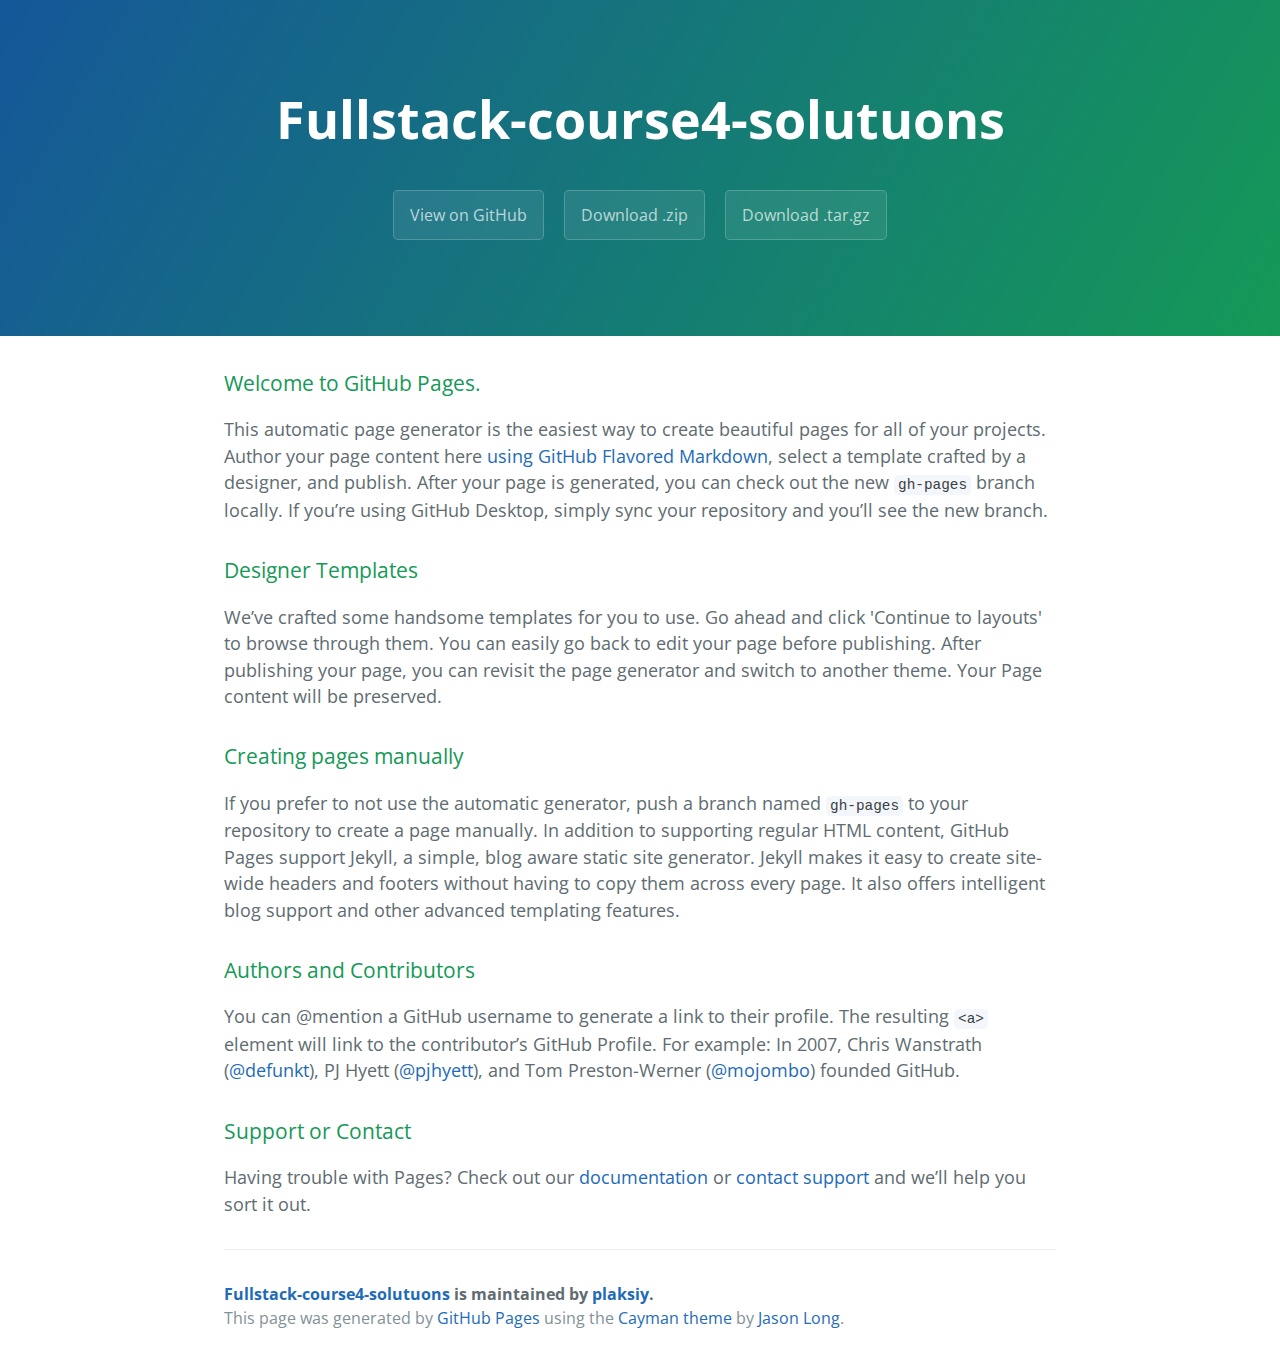
<file: index.html>
<!DOCTYPE html>
<html lang="en-us">
  <head>
    <meta charset="UTF-8">
    <title>Fullstack-course4-solutuons by plaksiy</title>
    <meta name="viewport" content="width=device-width, initial-scale=1">
    <link rel="stylesheet" type="text/css" href="stylesheets/normalize.css" media="screen">
    <link href='https://fonts.googleapis.com/css?family=Open+Sans:400,700' rel='stylesheet' type='text/css'>
    <link rel="stylesheet" type="text/css" href="stylesheets/stylesheet.css" media="screen">
    <link rel="stylesheet" type="text/css" href="stylesheets/github-light.css" media="screen">
  </head>
  <body>
    <section class="page-header">
      <h1 class="project-name">Fullstack-course4-solutuons</h1>
      <h2 class="project-tagline"></h2>
      <a href="https://github.com/plaksiy/fullstack-course4-solutuons" class="btn">View on GitHub</a>
      <a href="https://github.com/plaksiy/fullstack-course4-solutuons/zipball/master" class="btn">Download .zip</a>
      <a href="https://github.com/plaksiy/fullstack-course4-solutuons/tarball/master" class="btn">Download .tar.gz</a>
    </section>

    <section class="main-content">
      <h3>
<a id="welcome-to-github-pages" class="anchor" href="#welcome-to-github-pages" aria-hidden="true"><span aria-hidden="true" class="octicon octicon-link"></span></a>Welcome to GitHub Pages.</h3>

<p>This automatic page generator is the easiest way to create beautiful pages for all of your projects. Author your page content here <a href="https://guides.github.com/features/mastering-markdown/">using GitHub Flavored Markdown</a>, select a template crafted by a designer, and publish. After your page is generated, you can check out the new <code>gh-pages</code> branch locally. If you’re using GitHub Desktop, simply sync your repository and you’ll see the new branch.</p>

<h3>
<a id="designer-templates" class="anchor" href="#designer-templates" aria-hidden="true"><span aria-hidden="true" class="octicon octicon-link"></span></a>Designer Templates</h3>

<p>We’ve crafted some handsome templates for you to use. Go ahead and click 'Continue to layouts' to browse through them. You can easily go back to edit your page before publishing. After publishing your page, you can revisit the page generator and switch to another theme. Your Page content will be preserved.</p>

<h3>
<a id="creating-pages-manually" class="anchor" href="#creating-pages-manually" aria-hidden="true"><span aria-hidden="true" class="octicon octicon-link"></span></a>Creating pages manually</h3>

<p>If you prefer to not use the automatic generator, push a branch named <code>gh-pages</code> to your repository to create a page manually. In addition to supporting regular HTML content, GitHub Pages support Jekyll, a simple, blog aware static site generator. Jekyll makes it easy to create site-wide headers and footers without having to copy them across every page. It also offers intelligent blog support and other advanced templating features.</p>

<h3>
<a id="authors-and-contributors" class="anchor" href="#authors-and-contributors" aria-hidden="true"><span aria-hidden="true" class="octicon octicon-link"></span></a>Authors and Contributors</h3>

<p>You can @mention a GitHub username to generate a link to their profile. The resulting <code>&lt;a&gt;</code> element will link to the contributor’s GitHub Profile. For example: In 2007, Chris Wanstrath (<a href="https://github.com/defunkt" class="user-mention">@defunkt</a>), PJ Hyett (<a href="https://github.com/pjhyett" class="user-mention">@pjhyett</a>), and Tom Preston-Werner (<a href="https://github.com/mojombo" class="user-mention">@mojombo</a>) founded GitHub.</p>

<h3>
<a id="support-or-contact" class="anchor" href="#support-or-contact" aria-hidden="true"><span aria-hidden="true" class="octicon octicon-link"></span></a>Support or Contact</h3>

<p>Having trouble with Pages? Check out our <a href="https://help.github.com/pages">documentation</a> or <a href="https://github.com/contact">contact support</a> and we’ll help you sort it out.</p>

      <footer class="site-footer">
        <span class="site-footer-owner"><a href="https://github.com/plaksiy/fullstack-course4-solutuons">Fullstack-course4-solutuons</a> is maintained by <a href="https://github.com/plaksiy">plaksiy</a>.</span>

        <span class="site-footer-credits">This page was generated by <a href="https://pages.github.com">GitHub Pages</a> using the <a href="https://github.com/jasonlong/cayman-theme">Cayman theme</a> by <a href="https://twitter.com/jasonlong">Jason Long</a>.</span>
      </footer>

    </section>

  
  </body>
</html>
</file>
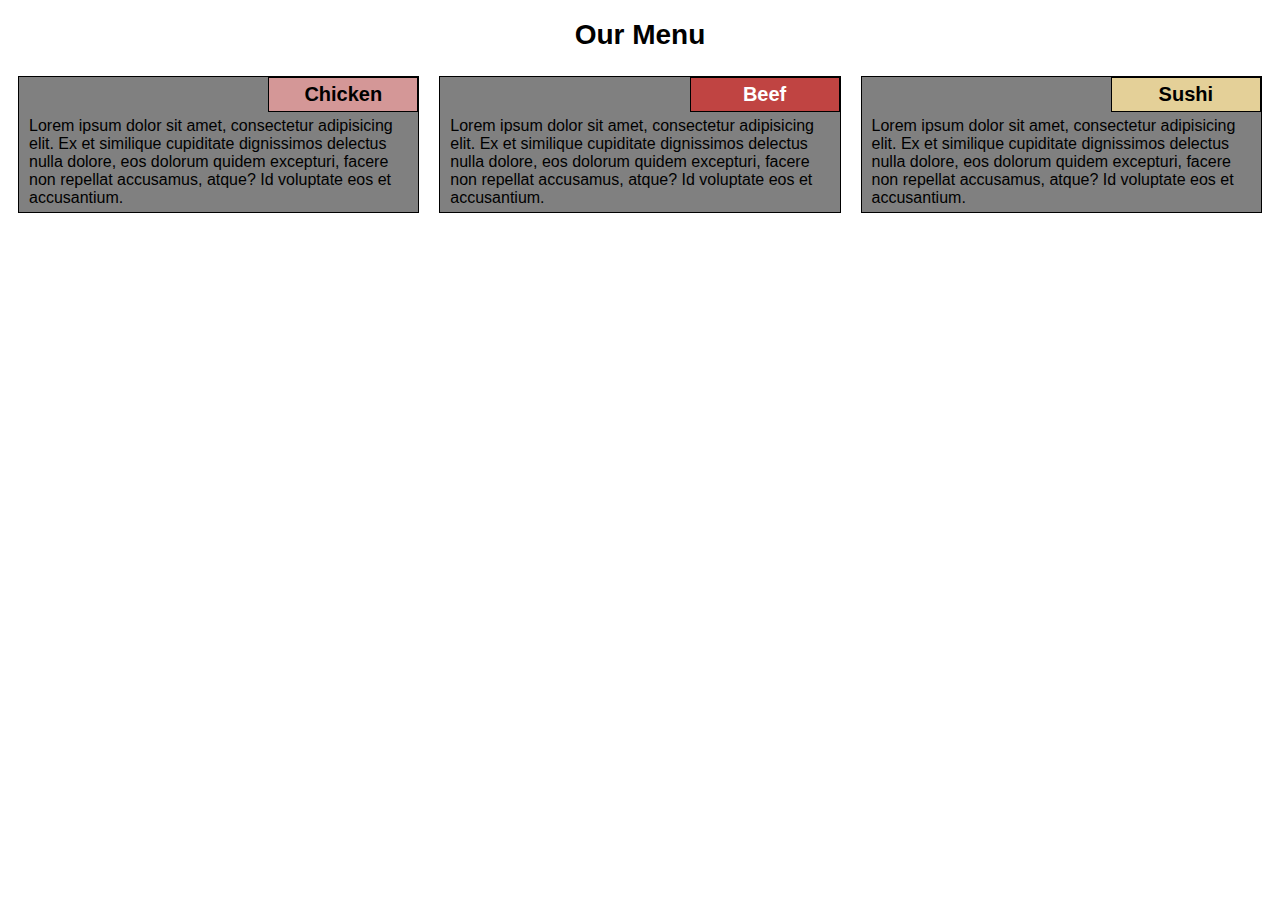
<file: module2-solution/index.html>
<!DOCTYPE html>

<html lang="en">

<head>
    <meta charset="utf-8">
    <meta http-equiv="X-UA-Compatible" content="IE=edge">
    <meta name="viewport" content="width=device-width, initial-scale=1">

	<title>Assignment Solution for Module 2</title>
    <link rel="stylesheet" href="css/styles.css">
</head>

<body>
<h1>Our Menu</h1>

<div class="row">
	<div class="col-lg-4 col-md-6 col-sm-12">
		<section>
			<p id="l1" class="label">Chicken</p>
			<p>Lorem ipsum dolor sit amet, consectetur adipisicing elit. Ex et similique cupiditate dignissimos delectus nulla dolore, eos dolorum quidem excepturi, facere non repellat accusamus, atque? Id voluptate eos et accusantium.</p>
		</section>
	</div>
	<div class="col-lg-4 col-md-6 col-sm-12">
		<section>
			<p id="l2" class="label">Beef</p>
			<p>Lorem ipsum dolor sit amet, consectetur adipisicing elit. Ex et similique cupiditate dignissimos delectus nulla dolore, eos dolorum quidem excepturi, facere non repellat accusamus, atque? Id voluptate eos et accusantium.</p>
		</section>
	</div>
	<div class="col-lg-4 col-md-12 col-sm-12">
		<section>
			<p id="l3" class="label">Sushi</p>
			<p>Lorem ipsum dolor sit amet, consectetur adipisicing elit. Ex et similique cupiditate dignissimos delectus nulla dolore, eos dolorum quidem excepturi, facere non repellat accusamus, atque? Id voluptate eos et accusantium.</p>
		</section>
	</div>
</div>

</body>
</html>
</file>
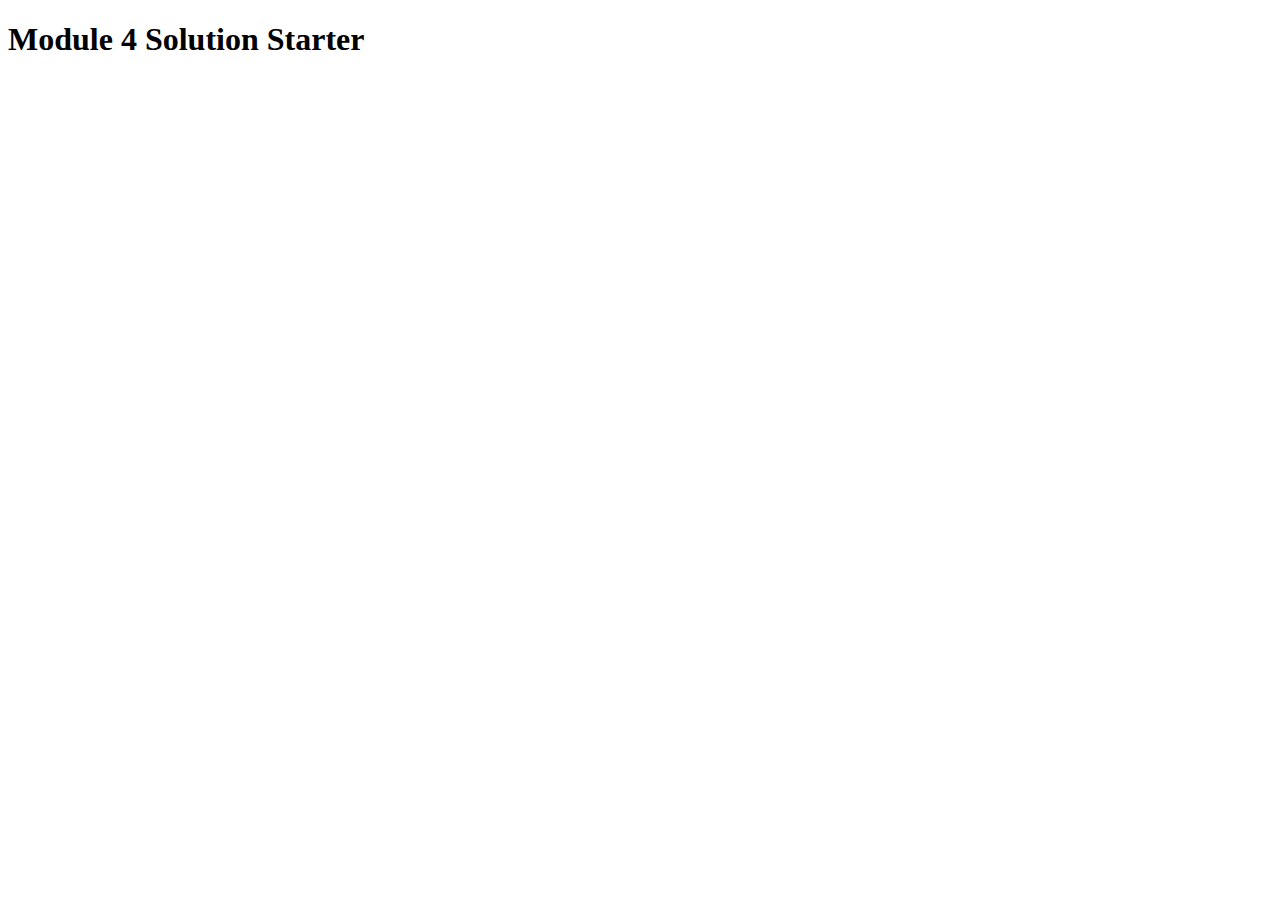
<file: module4-solution/index.html>
<!DOCTYPE html>
<html>
<head>
  <meta charset="utf-8">
  <title>Module 4 Solution Starter</title>
  <script>
    var names = []; // DO NOT REMOVE
  </script>
  <script src="SpeakHello.js"></script>
  <script src="SpeakGoodBye.js"></script>
  <script src="script.js"></script>
</head>
<body>
  <h1>Module 4 Solution Starter</h1>
</body>
</html>
</file>
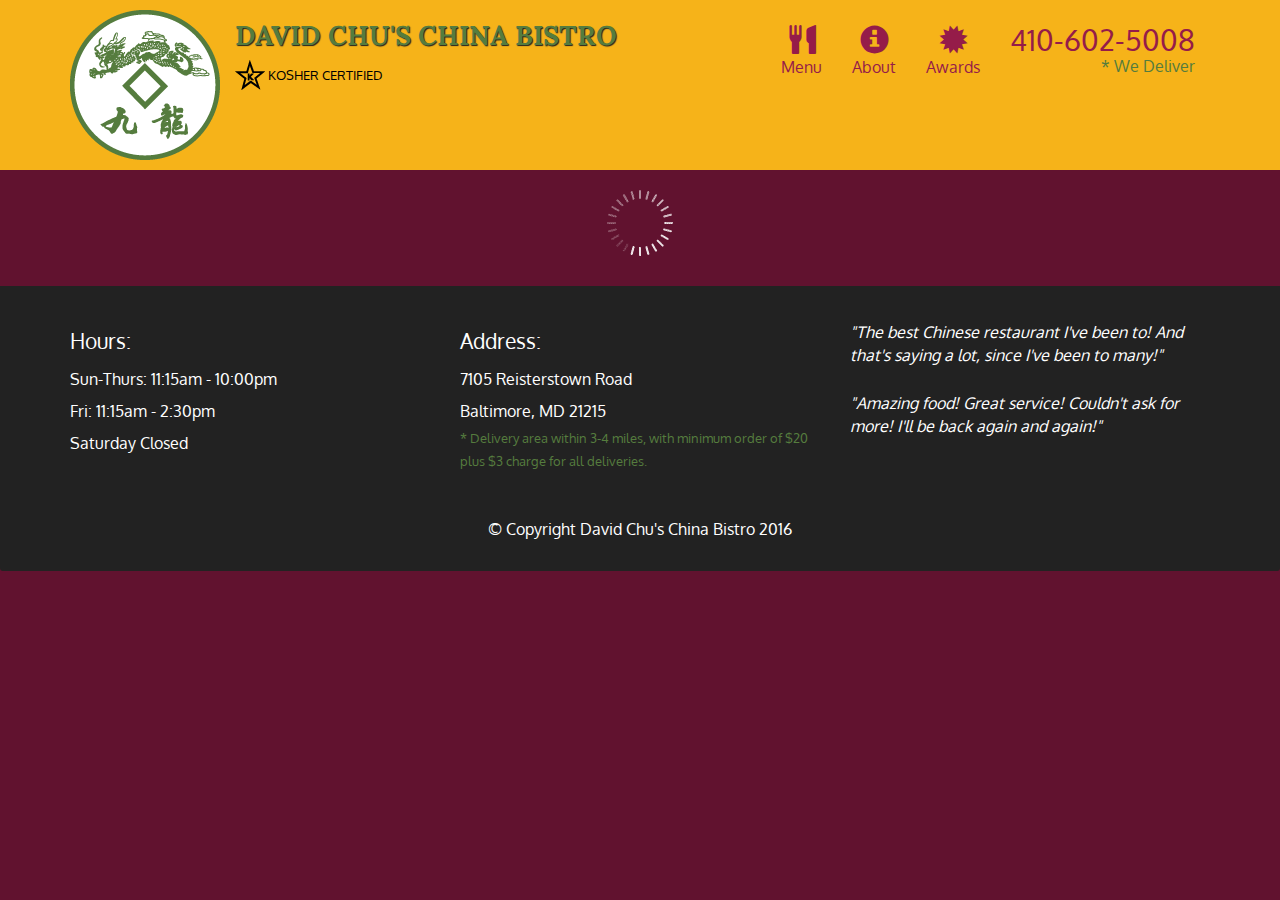
<file: module5-solution/index.html>
<!doctype html>
<html lang="en">
  <head>
    <meta charset="utf-8">
    <meta http-equiv="X-UA-Compatible" content="IE=edge">
    <meta name="viewport" content="width=device-width, initial-scale=1">
    <title>David Chu's China Bistro</title>
    <link rel="stylesheet" href="css/bootstrap.min.css">
    <link rel="stylesheet" href="css/styles.css">
    <link href='https://fonts.googleapis.com/css?family=Oxygen:400,300,700' rel='stylesheet' type='text/css'>
    <link href='https://fonts.googleapis.com/css?family=Lora' rel='stylesheet' type='text/css'>
  </head>
<body>
  <header>
    <nav id="header-nav" class="navbar navbar-default">
      <div class="container">
        <div class="navbar-header">
          <a href="index.html" class="pull-left visible-md visible-lg">
            <div id="logo-img" alt="Logo image"></div>
          </a>

          <div class="navbar-brand">
            <a href="index.html"><h1>David Chu's China Bistro</h1></a>
            <p>
              <img src="images/star-k-logo.png" alt="Kosher certification">
              <span>Kosher Certified</span>
            </p>
          </div>

          <button id="navbarToggle" type="button" class="navbar-toggle collapsed" data-toggle="collapse" data-target="#collapsable-nav" aria-expanded="false">
            <span class="sr-only">Toggle navigation</span>
            <span class="icon-bar"></span>
            <span class="icon-bar"></span>
            <span class="icon-bar"></span>
          </button>
        </div>
        
        <div id="collapsable-nav" class="collapse navbar-collapse">
           <ul id="nav-list" class="nav navbar-nav navbar-right">
            <li id="navHomeButton" class="visible-xs active">
              <a href="index.html">
                <span class="glyphicon glyphicon-home"></span> Home</a>
            </li>
            <li id="navMenuButton">
              <a href="#" onclick="$dc.loadMenuCategories();">
                <span class="glyphicon glyphicon-cutlery"></span><br class="hidden-xs"> Menu</a>
            </li>
            <li>
              <a href="#">
                <span class="glyphicon glyphicon-info-sign"></span><br class="hidden-xs"> About</a>
            </li>
            <li>
              <a href="#">
                <span class="glyphicon glyphicon-certificate"></span><br class="hidden-xs"> Awards</a>
            </li>
            <li id="phone" class="hidden-xs">
              <a href="tel:410-602-5008">
                <span>410-602-5008</span></a><div>* We Deliver</div>
            </li>
          </ul><!-- #nav-list -->
        </div><!-- .collapse .navbar-collapse -->
      </div><!-- .container -->
    </nav><!-- #header-nav -->
  </header>

  <div id="call-btn" class="visible-xs">
    <a class="btn" href="tel:410-602-5008">
    <span class="glyphicon glyphicon-earphone"></span>
    410-602-5008
    </a>
  </div>
  <div id="xs-deliver" class="text-center visible-xs">* We Deliver</div>

  <div id="main-content" class="container"></div>

  <footer class="panel-footer">
    <div class="container">
      <div class="row">
        <section id="hours" class="col-sm-4">
          <span>Hours:</span><br>
          Sun-Thurs: 11:15am - 10:00pm<br>
          Fri: 11:15am - 2:30pm<br>
          Saturday Closed
          <hr class="visible-xs">
        </section>
        <section id="address" class="col-sm-4">
          <span>Address:</span><br>
          7105 Reisterstown Road<br>
          Baltimore, MD 21215
          <p>* Delivery area within 3-4 miles, with minimum order of $20 plus $3 charge for all deliveries.</p>
          <hr class="visible-xs">
        </section>
        <section id="testimonials" class="col-sm-4">
          <p>"The best Chinese restaurant I've been to! And that's saying a lot, since I've been to many!"</p>
          <p>"Amazing food! Great service! Couldn't ask for more! I'll be back again and again!"</p>
        </section>
      </div>
      <div class="text-center">&copy; Copyright David Chu's China Bistro 2016</div>
    </div>
  </footer>

  <!-- jQuery (Bootstrap JS plugins depend on it) -->
  <script src="js/jquery-2.1.4.min.js"></script>
  <script src="js/bootstrap.min.js"></script>
  <script src="js/ajax-utils.js"></script>
  <script src="js/script.js"></script>
</body>
</html>
</file>
<file: stylesheets/stylesheet.css>
* {
  box-sizing: border-box; }

body {
  padding: 0;
  margin: 0;
  font-family: "Open Sans", "Helvetica Neue", Helvetica, Arial, sans-serif;
  font-size: 16px;
  line-height: 1.5;
  color: #606c71; }

a {
  color: #1e6bb8;
  text-decoration: none; }
  a:hover {
    text-decoration: underline; }

.btn {
  display: inline-block;
  margin-bottom: 1rem;
  color: rgba(255, 255, 255, 0.7);
  background-color: rgba(255, 255, 255, 0.08);
  border-color: rgba(255, 255, 255, 0.2);
  border-style: solid;
  border-width: 1px;
  border-radius: 0.3rem;
  transition: color 0.2s, background-color 0.2s, border-color 0.2s; }
  .btn + .btn {
    margin-left: 1rem; }

.btn:hover {
  color: rgba(255, 255, 255, 0.8);
  text-decoration: none;
  background-color: rgba(255, 255, 255, 0.2);
  border-color: rgba(255, 255, 255, 0.3); }

@media screen and (min-width: 64em) {
  .btn {
    padding: 0.75rem 1rem; } }

@media screen and (min-width: 42em) and (max-width: 64em) {
  .btn {
    padding: 0.6rem 0.9rem;
    font-size: 0.9rem; } }

@media screen and (max-width: 42em) {
  .btn {
    display: block;
    width: 100%;
    padding: 0.75rem;
    font-size: 0.9rem; }
    .btn + .btn {
      margin-top: 1rem;
      margin-left: 0; } }

.page-header {
  color: #fff;
  text-align: center;
  background-color: #159957;
  background-image: linear-gradient(120deg, #155799, #159957); }

@media screen and (min-width: 64em) {
  .page-header {
    padding: 5rem 6rem; } }

@media screen and (min-width: 42em) and (max-width: 64em) {
  .page-header {
    padding: 3rem 4rem; } }

@media screen and (max-width: 42em) {
  .page-header {
    padding: 2rem 1rem; } }

.project-name {
  margin-top: 0;
  margin-bottom: 0.1rem; }

@media screen and (min-width: 64em) {
  .project-name {
    font-size: 3.25rem; } }

@media screen and (min-width: 42em) and (max-width: 64em) {
  .project-name {
    font-size: 2.25rem; } }

@media screen and (max-width: 42em) {
  .project-name {
    font-size: 1.75rem; } }

.project-tagline {
  margin-bottom: 2rem;
  font-weight: normal;
  opacity: 0.7; }

@media screen and (min-width: 64em) {
  .project-tagline {
    font-size: 1.25rem; } }

@media screen and (min-width: 42em) and (max-width: 64em) {
  .project-tagline {
    font-size: 1.15rem; } }

@media screen and (max-width: 42em) {
  .project-tagline {
    font-size: 1rem; } }

.main-content :first-child {
  margin-top: 0; }
.main-content img {
  max-width: 100%; }
.main-content h1, .main-content h2, .main-content h3, .main-content h4, .main-content h5, .main-content h6 {
  margin-top: 2rem;
  margin-bottom: 1rem;
  font-weight: normal;
  color: #159957; }
.main-content p {
  margin-bottom: 1em; }
.main-content code {
  padding: 2px 4px;
  font-family: Consolas, "Liberation Mono", Menlo, Courier, monospace;
  font-size: 0.9rem;
  color: #383e41;
  background-color: #f3f6fa;
  border-radius: 0.3rem; }
.main-content pre {
  padding: 0.8rem;
  margin-top: 0;
  margin-bottom: 1rem;
  font: 1rem Consolas, "Liberation Mono", Menlo, Courier, monospace;
  color: #567482;
  word-wrap: normal;
  background-color: #f3f6fa;
  border: solid 1px #dce6f0;
  border-radius: 0.3rem; }
  .main-content pre > code {
    padding: 0;
    margin: 0;
    font-size: 0.9rem;
    color: #567482;
    word-break: normal;
    white-space: pre;
    background: transparent;
    border: 0; }
.main-content .highlight {
  margin-bottom: 1rem; }
  .main-content .highlight pre {
    margin-bottom: 0;
    word-break: normal; }
.main-content .highlight pre, .main-content pre {
  padding: 0.8rem;
  overflow: auto;
  font-size: 0.9rem;
  line-height: 1.45;
  border-radius: 0.3rem; }
.main-content pre code, .main-content pre tt {
  display: inline;
  max-width: initial;
  padding: 0;
  margin: 0;
  overflow: initial;
  line-height: inherit;
  word-wrap: normal;
  background-color: transparent;
  border: 0; }
  .main-content pre code:before, .main-content pre code:after, .main-content pre tt:before, .main-content pre tt:after {
    content: normal; }
.main-content ul, .main-content ol {
  margin-top: 0; }
.main-content blockquote {
  padding: 0 1rem;
  margin-left: 0;
  color: #819198;
  border-left: 0.3rem solid #dce6f0; }
  .main-content blockquote > :first-child {
    margin-top: 0; }
  .main-content blockquote > :last-child {
    margin-bottom: 0; }
.main-content table {
  display: block;
  width: 100%;
  overflow: auto;
  word-break: normal;
  word-break: keep-all; }
  .main-content table th {
    font-weight: bold; }
  .main-content table th, .main-content table td {
    padding: 0.5rem 1rem;
    border: 1px solid #e9ebec; }
.main-content dl {
  padding: 0; }
  .main-content dl dt {
    padding: 0;
    margin-top: 1rem;
    font-size: 1rem;
    font-weight: bold; }
  .main-content dl dd {
    padding: 0;
    margin-bottom: 1rem; }
.main-content hr {
  height: 2px;
  padding: 0;
  margin: 1rem 0;
  background-color: #eff0f1;
  border: 0; }

@media screen and (min-width: 64em) {
  .main-content {
    max-width: 64rem;
    padding: 2rem 6rem;
    margin: 0 auto;
    font-size: 1.1rem; } }

@media screen and (min-width: 42em) and (max-width: 64em) {
  .main-content {
    padding: 2rem 4rem;
    font-size: 1.1rem; } }

@media screen and (max-width: 42em) {
  .main-content {
    padding: 2rem 1rem;
    font-size: 1rem; } }

.site-footer {
  padding-top: 2rem;
  margin-top: 2rem;
  border-top: solid 1px #eff0f1; }

.site-footer-owner {
  display: block;
  font-weight: bold; }

.site-footer-credits {
  color: #819198; }

@media screen and (min-width: 64em) {
  .site-footer {
    font-size: 1rem; } }

@media screen and (min-width: 42em) and (max-width: 64em) {
  .site-footer {
    font-size: 1rem; } }

@media screen and (max-width: 42em) {
  .site-footer {
    font-size: 0.9rem; } }
</file>
<file: stylesheets/github-light.css>
/*
The MIT License (MIT)

Copyright (c) 2016 GitHub, Inc.

Permission is hereby granted, free of charge, to any person obtaining a copy
of this software and associated documentation files (the "Software"), to deal
in the Software without restriction, including without limitation the rights
to use, copy, modify, merge, publish, distribute, sublicense, and/or sell
copies of the Software, and to permit persons to whom the Software is
furnished to do so, subject to the following conditions:

The above copyright notice and this permission notice shall be included in all
copies or substantial portions of the Software.

THE SOFTWARE IS PROVIDED "AS IS", WITHOUT WARRANTY OF ANY KIND, EXPRESS OR
IMPLIED, INCLUDING BUT NOT LIMITED TO THE WARRANTIES OF MERCHANTABILITY,
FITNESS FOR A PARTICULAR PURPOSE AND NONINFRINGEMENT. IN NO EVENT SHALL THE
AUTHORS OR COPYRIGHT HOLDERS BE LIABLE FOR ANY CLAIM, DAMAGES OR OTHER
LIABILITY, WHETHER IN AN ACTION OF CONTRACT, TORT OR OTHERWISE, ARISING FROM,
OUT OF OR IN CONNECTION WITH THE SOFTWARE OR THE USE OR OTHER DEALINGS IN THE
SOFTWARE.

*/

.pl-c /* comment */ {
  color: #969896;
}

.pl-c1 /* constant, variable.other.constant, support, meta.property-name, support.constant, support.variable, meta.module-reference, markup.raw, meta.diff.header */,
.pl-s .pl-v /* string variable */ {
  color: #0086b3;
}

.pl-e /* entity */,
.pl-en /* entity.name */ {
  color: #795da3;
}

.pl-smi /* variable.parameter.function, storage.modifier.package, storage.modifier.import, storage.type.java, variable.other */,
.pl-s .pl-s1 /* string source */ {
  color: #333;
}

.pl-ent /* entity.name.tag */ {
  color: #63a35c;
}

.pl-k /* keyword, storage, storage.type */ {
  color: #a71d5d;
}

.pl-s /* string */,
.pl-pds /* punctuation.definition.string, string.regexp.character-class */,
.pl-s .pl-pse .pl-s1 /* string punctuation.section.embedded source */,
.pl-sr /* string.regexp */,
.pl-sr .pl-cce /* string.regexp constant.character.escape */,
.pl-sr .pl-sre /* string.regexp source.ruby.embedded */,
.pl-sr .pl-sra /* string.regexp string.regexp.arbitrary-repitition */ {
  color: #183691;
}

.pl-v /* variable */ {
  color: #ed6a43;
}

.pl-id /* invalid.deprecated */ {
  color: #b52a1d;
}

.pl-ii /* invalid.illegal */ {
  color: #f8f8f8;
  background-color: #b52a1d;
}

.pl-sr .pl-cce /* string.regexp constant.character.escape */ {
  font-weight: bold;
  color: #63a35c;
}

.pl-ml /* markup.list */ {
  color: #693a17;
}

.pl-mh /* markup.heading */,
.pl-mh .pl-en /* markup.heading entity.name */,
.pl-ms /* meta.separator */ {
  font-weight: bold;
  color: #1d3e81;
}

.pl-mq /* markup.quote */ {
  color: #008080;
}

.pl-mi /* markup.italic */ {
  font-style: italic;
  color: #333;
}

.pl-mb /* markup.bold */ {
  font-weight: bold;
  color: #333;
}

.pl-md /* markup.deleted, meta.diff.header.from-file */ {
  color: #bd2c00;
  background-color: #ffecec;
}

.pl-mi1 /* markup.inserted, meta.diff.header.to-file */ {
  color: #55a532;
  background-color: #eaffea;
}

.pl-mdr /* meta.diff.range */ {
  font-weight: bold;
  color: #795da3;
}

.pl-mo /* meta.output */ {
  color: #1d3e81;
}
</file>
<file: module2-solution/css/styles.css>
/* Base  Default style. */
* {
	box-sizing: border-box;
}
body {
	font-family: sans-serif;
}
h1 {
	font-size: 1.75em;
	margin-bottom: 15px;
	text-align: center;
}
p {
	padding: 5px 10px 5px 10px;
    margin: 0px;
    clear: right;
}
section {
	background-color: gray;
    border: 1px solid black;
}
.label {
	font-size: 1.25em;
	font-weight: bold;
	width: 150px;
	border: 1px solid black;
	text-align: center;
	float: right;
}
#l1 {
	background-color: #d49797;
}
#l2 {
	background-color: #c04442;
	color: white;
}
#l3 {
	background-color: #e4d098;
}
/* Simple Responsive Framework. */
.row {
  width: 100%;
}
/********** Desctop **********/
@media (min-width: 992px) {
  .col-lg-1, .col-lg-2, .col-lg-3, .col-lg-4, .col-lg-5, .col-lg-6, .col-lg-7, .col-lg-8, .col-lg-9, .col-lg-10, .col-lg-11, .col-lg-12 {
	float: left;
   	padding: 10px;
  }
  .col-lg-1 {
    width: 8.33%;
  }
  .col-lg-2 {
    width: 16.66%;
  }
  .col-lg-3 {
    width: 25%;
  }
  .col-lg-4 {
    width: 33.33%;
  }
  .col-lg-5 {
    width: 41.66%;
  }
  .col-lg-6 {
    width: 50%;
  }
  .col-lg-7 {
    width: 58.33%;
  }
  .col-lg-8 {
    width: 66.66%;
  }
  .col-lg-9 {
    width: 74.99%;
  }
  .col-lg-10 {
    width: 83.33%;
  }
  .col-lg-11 {
    width: 91.66%;
  }
  .col-lg-12 {
    width: 100%;
  }
}
/********** Tablet **********/
@media (min-width: 768px) and (max-width: 991px) {
  .col-md-1, .col-md-2, .col-md-3, .col-md-4, .col-md-5, .col-md-6, .col-md-7, .col-md-8, .col-md-9, .col-md-10, .col-md-11, .col-md-12 {
    float: left;
   	padding: 10px;
  }
  .col-md-1 {
    width: 8.33%;
  }
  .col-md-2 {
    width: 16.66%;
  }
  .col-md-3 {
    width: 25%;
  }
  .col-md-4 {
    width: 33.33%;
  }
  .col-md-5 {
    width: 41.66%;
  }
  .col-md-6 {
    width: 50%;
  }
  .col-md-7 {
    width: 58.33%;
  }
  .col-md-8 {
    width: 66.66%;
  }
  .col-md-9 {
    width: 74.99%;
  }
  .col-md-10 {
    width: 83.33%;
  }
  .col-md-11 {
    width: 91.66%;
  }
  .col-md-12 {
    width: 100%;
  }
}
/********** Mobile **********/
@media (max-width: 767px) {
  .col-sm-1, .col-sm-2, .col-sm-3, .col-sm-4, .col-sm-5, .col-sm-6, .col-sm-7, .col-sm-8, .col-sm-9, .col-sm-10, .col-sm-11, .col-sm-12 {
    float: left;
   	padding: 10px;
  }
  .col-sm-1 {
    width: 8.33%;
  }
  .col-sm-2 {
    width: 16.66%;
  }
  .col-sm-3 {
    width: 25%;
  }
  .col-sm-4 {
    width: 33.33%;
  }
  .col-sm-5 {
    width: 41.66%;
  }
  .col-sm-6 {
    width: 50%;
  }
  .col-sm-7 {
    width: 58.33%;
  }
  .col-sm-8 {
    width: 66.66%;
  }
  .col-sm-9 {
    width: 74.99%;
  }
  .col-sm-10 {
    width: 83.33%;
  }
  .col-sm-11 {
    width: 91.66%;
  }
  .col-sm-12 {
    width: 100%;
  }
}
</file>
<file: module5-solution/css/styles.css>
body {
  font-size: 16px;
  color: #fff;
  background-color: #61122f;
  font-family: 'Oxygen', sans-serif;
}

/** HEADER **/
#header-nav {
  background-color: #f6b319;
  border-radius: 0;
  border: 0;
}

#logo-img {
  background: url('../images/restaurant-logo_large.png') no-repeat;
  width: 150px;
  height: 150px;
  margin: 10px 15px 10px 0;
}

.navbar-brand {
  padding-top: 25px;
}
.navbar-brand h1 { /* Restaurant name */
  font-family: 'Lora', serif;
  color: #557c3e;
  font-size: 1.5em;
  text-transform: uppercase;
  font-weight: bold;
  text-shadow: 1px 1px 1px #222;
  margin-top: 0;
  margin-bottom: 0;
  line-height: .75;
}
.navbar-brand a:hover, .navbar-brand a:focus {
  text-decoration: none;
}
.navbar-brand p { /* Kosher cert */
  color: #000;
  text-transform: uppercase;
  font-size: .7em;
  margin-top: 15px;
}
.navbar-brand p span { /* Star-K */
  vertical-align: middle;
}

#nav-list {
  margin-top: 10px;
}
#nav-list a {
  color: #951C49;
  text-align: center;
}
#nav-list a:hover {
  background: #E7E7E7;
}
#nav-list a span {
  font-size: 1.8em;
}

#phone {
  margin-top: 5px;
}
#phone a { /* Phone number */
  text-align: right;
  padding-bottom: 0;
}
#phone div { /* We Deliver */
  color: #557c3e;
  text-align: right;
  padding-right: 15px;
}

.navbar-header button.navbar-toggle, .navbar-header .icon-bar {
  border: 1px solid #61122f;
}
.navbar-header button.navbar-toggle {
  clear: both;
  margin-top: -30px;
}
/* END HEADER */

/* FOOTER */
.panel-footer {
  margin-top: 30px;
  padding-top: 35px;
  padding-bottom: 30px;
  background-color: #222;
  border-top: 0;
}
.panel-footer div.row {
  margin-bottom: 35px;
}
#hours, #address {
  line-height: 2;
}
#hours > span, #address > span {
  font-size: 1.3em;
}
#address p {
  color: #557c3e;
  font-size: .8em;
  line-height: 1.8;
}
#testimonials {
  font-style: italic;
}
#testimonials p:nth-child(2) {
  margin-top: 25px;
}
/* END FOOTER */



/* HOME PAGE */
.container .jumbotron {
  box-shadow: 0 0 50px #3F0C1F;
  border: 2px solid #3F0C1F;
}

#menu-tile, #specials-tile, #map-tile {
  height: 250px;
  width: 100%;
  margin-bottom: 15px;
  position: relative;
  border: 2px solid #3F0C1F;
  overflow: hidden;
}
#menu-tile:hover, #specials-tile:hover, #map-tile:hover {
  box-shadow: 0 1px 5px 1px #cccccc;
}
#menu-tile {
  background: url('../images/menu-tile.jpg') no-repeat;
  background-position: center;
}
#specials-tile {
  background: url('../images/specials-tile.jpg') no-repeat;
  background-position: center;
}
#menu-tile span, #specials-tile span, #map-tile span {
  position: absolute;
  bottom: 0;
  right: 0;
  width: 100%;
  text-align: center;
  font-size: 1.6em;
  text-transform: uppercase;
  background-color: #000;
  color: #fff;
  opacity: .8;
}
/* END HOME PAGE */

/* MENU CATEGORIES PAGE */
.category-tile { 
  position: relative;
  border: 2px solid #3F0C1F;
  overflow: hidden;
  width: 200px;
  height: 200px;
  margin: 0 auto 15px;
}
.category-tile span {
  position: absolute;
  bottom: 0;
  right: 0;
  width: 100%;
  text-align: center;
  font-size: 1.2em;
  text-transform: uppercase;
  background-color: #000;
  color: #fff;
  opacity: .8;
}
.category-tile:hover {
  box-shadow: 0 1px 5px 1px #cccccc;
}

#menu-categories-title + div {
  margin-bottom: 50px;
}
/* END MENU CATEGORIES PAGE */

/* SINGLE CATEGORY PAGE */
.menu-item-tile {
  margin-bottom: 25px;
}
.menu-item-tile hr {
  width: 80%;
}
.menu-item-tile .menu-item-price {
  font-size: 1.1em;
  text-align: right;
  margin-top: -15px;
  margin-right: -15px;
}
.menu-item-tile .menu-item-price span {
  font-size: .6em;
}
.menu-item-photo {
  position: relative;
  border: 2px solid #3F0C1F; 
  overflow: hidden;
  padding: 0;
  margin-right: -15px;
  margin-left: auto;
  margin-bottom: 20px;
  max-width: 250px;
}
.menu-item-photo div {
  position: absolute;
  bottom: 0;
  right: 0;
  width: 80px;
  background-color: #557c3e;
  text-align: center;
}
.menu-item-description {
  padding-right: 30px;
}
h3.menu-item-title {
  margin: 0 0 10px;
}
.menu-item-details {
  font-size: .9em;
  font-style: italic;
}
/* END SINGLE CATEGORY PAGE */


/********** Large devices only **********/
@media (min-width: 1200px) {
  .container .jumbotron {
    background: url('../images/jumbotron_1200.jpg') no-repeat;
    height: 675px;
  }
}

/********** Medium devices only **********/
@media (min-width: 992px) and (max-width: 1199px) {
  /* Header */
  #logo-img {
    background: url('../images/restaurant-logo_medium.png') no-repeat;
    width: 100px;
    height: 100px;
    margin: 5px 5px 5px 0;
  }
  /* End Header */

  /* Home Page */
  .container .jumbotron {
    background: url('../images/jumbotron_992.jpg') no-repeat;
    height: 558px;
  }
  /* End Home Page */
}

/********** Small devices only **********/
@media (min-width: 768px) and (max-width: 991px) {
  /* Home Page */
  .container .jumbotron {
    background: url('../images/jumbotron_768.jpg') no-repeat;
    height: 432px;
  }
  /* End Home Page */
}

/********** Extra small devices only **********/
@media (max-width: 767px) {
  /* Header */
  .navbar-brand {
    padding-top: 10px;
    height: 80px;
  }
  .navbar-brand h1 { /* Restaurant name */
    padding-top: 10px;
    font-size: 5vw; /* 1vw = 1% of viewport width */
  }
  .navbar-brand p { /* Kosher cert */
    font-size: .6em;
    margin-top: 12px;
  }
  .navbar-brand p img { /* Star-K */
    height: 20px;
  }

  #collapsable-nav a { /* Collapsed nav menu text */
    font-size: 1.2em;
  }
  #collapsable-nav a span { /* Collapsed nav menu glyph */
    font-size: 1em;
    margin-right: 5px;
  }

  #call-btn > a {
    font-size: 1.5em;
    display: block;
    margin: 0 20px;
    padding: 10px;
    border: 2px solid #fff;
    background-color: #f6b319;
    color: #951c49;
  }
  #xs-deliver {
    margin-top: 5px;
    font-size: .7em;
    letter-spacing: .1em;
    text-transform: uppercase;
  }
  /* End Header */

  /* Footer */
  .panel-footer section {
    margin-bottom: 30px;
    text-align: center;
  }
  .panel-footer section:nth-child(3) {
    margin-bottom: 0; /* margin already exists on the whole row */
  }
  .panel-footer section hr {
    width: 50%;
  }
  /* End Footer */

  /* Home Page */
  .container .jumbotron {
    margin-top: 30px;
    padding: 0;
  }
  #menu-tile, #specials-tile {
    width: 360px;
    margin: 0 auto 15px;
  }

  .menu-item-photo {
    margin-right: auto;
  }
  .menu-item-tile .menu-item-price {
    text-align: center;
  }
  .menu-item-description {
    text-align: center;;
  }
}


/********** Super extra small devices Only :-) (e.g., iPhone 4) **********/
@media (max-width: 479px) {
  /* Header */
  .navbar-brand h1 { /* Restaurant name */
    padding-top: 5px;
    font-size: 6vw;
  }
  /* End Header */
  
  /* Home page */
  #menu-tile, #specials-tile {
    width: 280px;
    margin: 0 auto 15px;
  }

  .col-xxs-12 {
    position: relative;
    min-height: 1px;
    padding-right: 15px;
    padding-left: 15px;
    float: left;
    width: 100%;
  }
}
</file>
